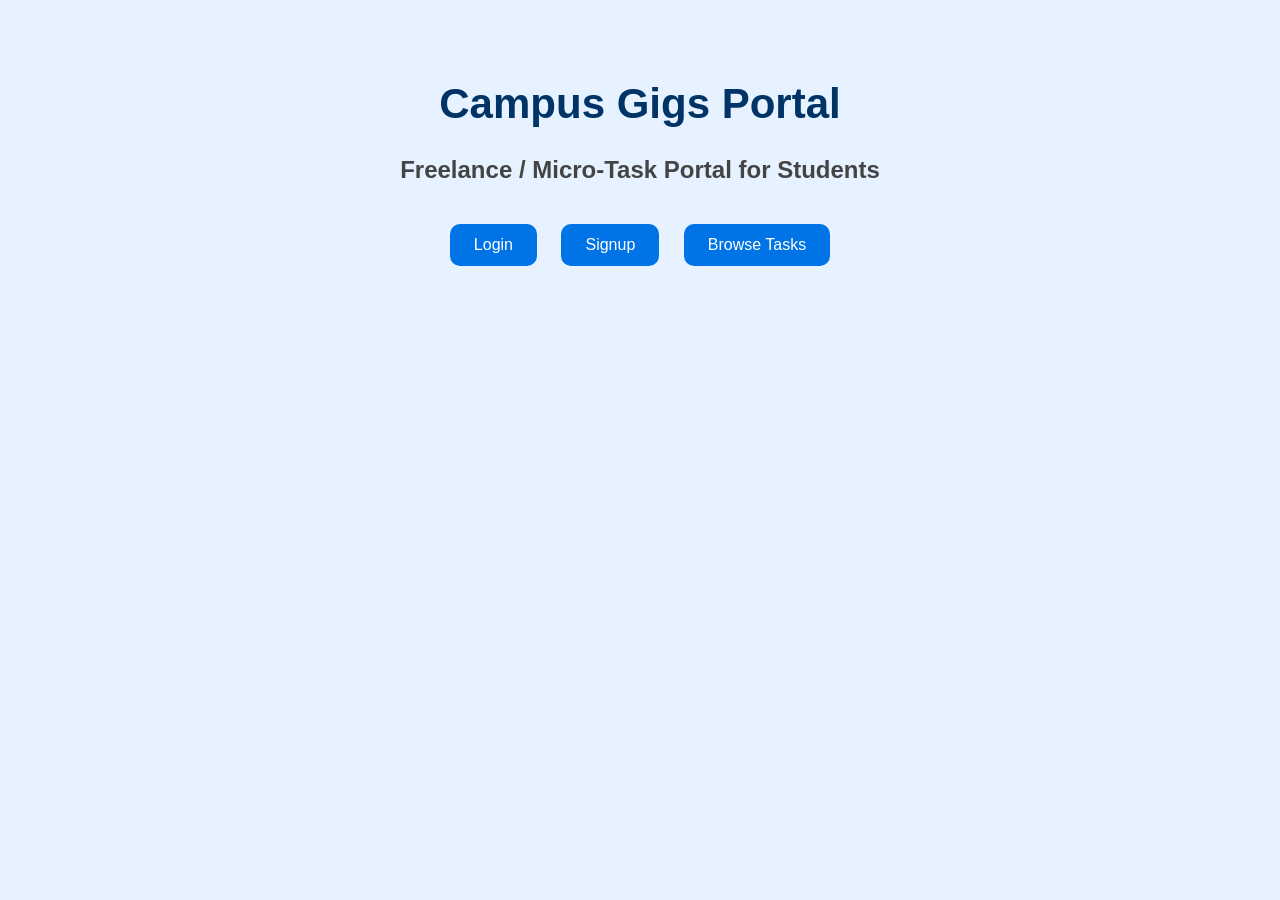
<file: index.html>
<!DOCTYPE html>
<html>
<head>
    <title>Campus Gigs Portal</title>
    <link rel="stylesheet" href="style.css">
</head>
<body>

    <h1>Campus Gigs Portal</h1>
    <h2>Freelance / Micro-Task Portal for Students</h2>

<a href="login.html"><button>Login</button></a>
<a href="signup.html"><button>Signup</button></a>
<a href="browse_tasks.html"><button>Browse Tasks</button></a>
    
</body>
</html>
</file>
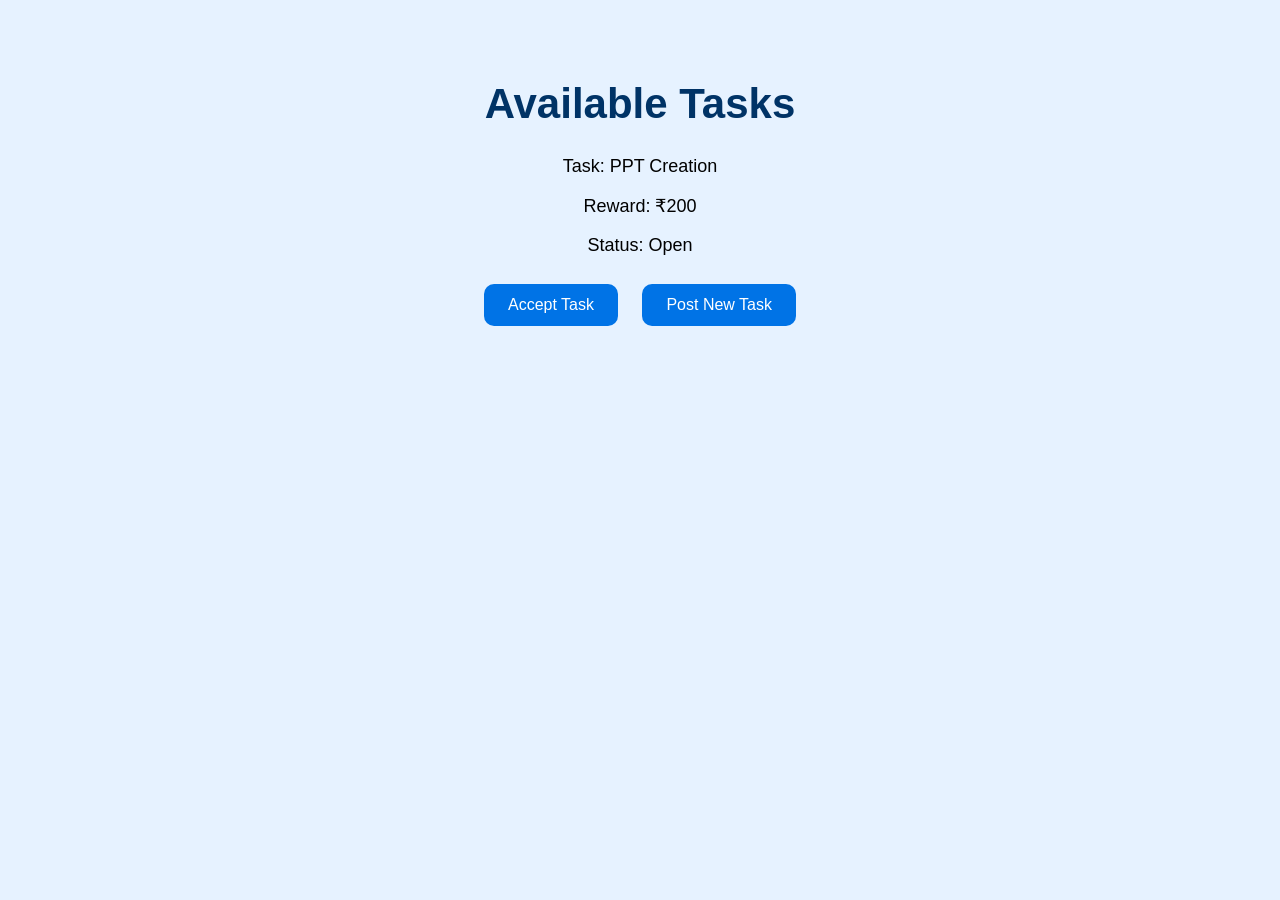
<file: browse_tasks.html>
<!DOCTYPE html>
<html>
<head>
    <title>Browse Tasks</title>
    <link rel="stylesheet" href="style.css">
</head>
<body>
    <h1>Available Tasks</h1>

    <p>Task: PPT Creation</p>
    <p>Reward: ₹200</p>
    <p>Status: Open</p>

    <button>Accept Task</button>
    <a href="post_task.html"><button>Post New Task</button></a>
</body>
</html>
</file>
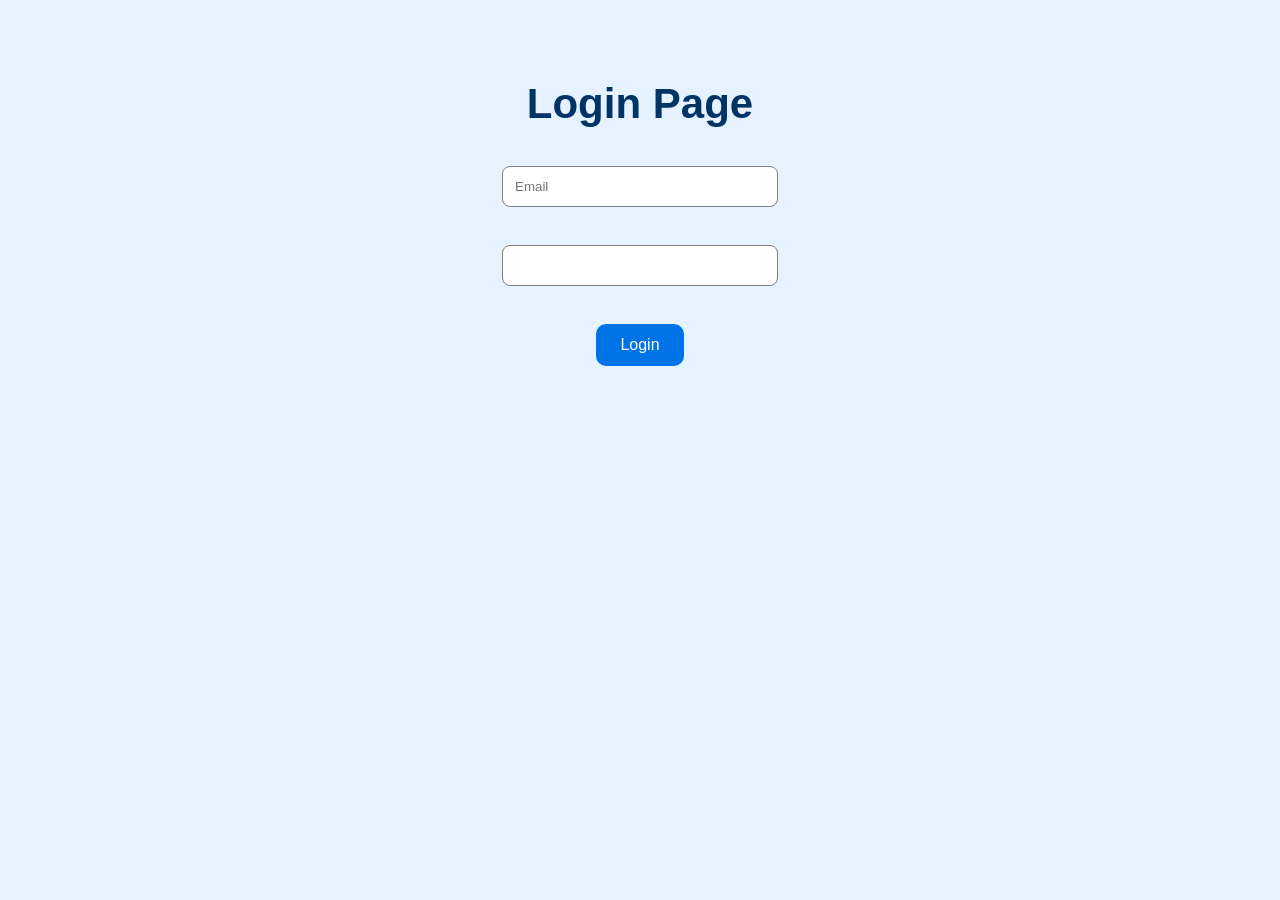
<file: login.html>
<!DOCTYPE html>
<html>
<head>
  <title>Login</title>
  <link rel="stylesheet" href="style.css">
</head>
  <body>
    <h1>Login Page</h1>
    <input type="text"
placeholder="Email"><br><br>
    <input type="password
placeholder="Password"><br><br>
    <button>Login</button>
</body>
</html>
</file>
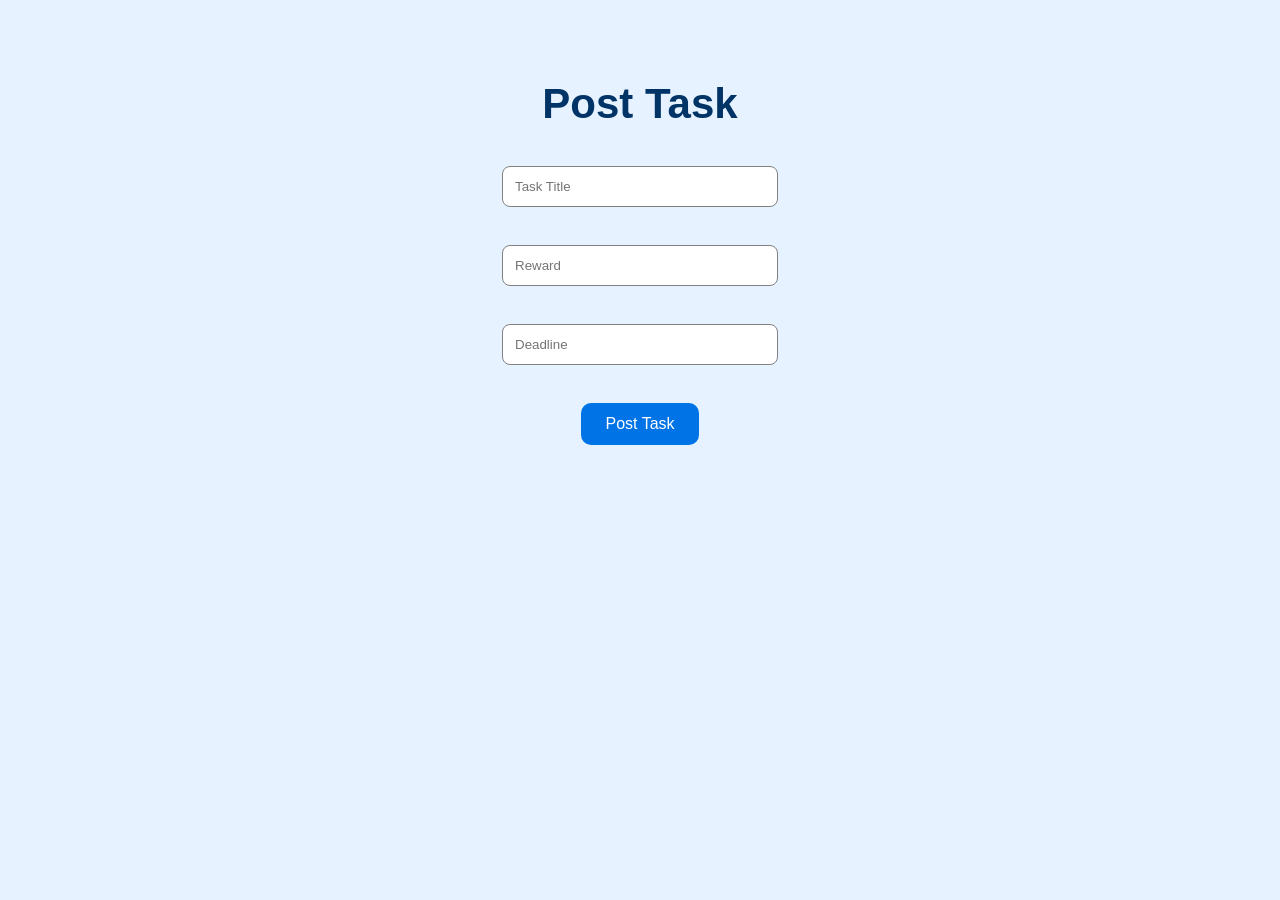
<file: post_task.html>
<!DOCTYPE html>
<html>
<head>
    <title>Post Task</title>
    <link rel="stylesheet" href="style.css">
</head>
<body>
    <h1>Post Task</h1>

    <input type="text" placeholder="Task Title"><br><br>
    <input type="text" placeholder="Reward"><br><br>
    <input type="text" placeholder="Deadline"><br><br>

    <button>Post Task</button>
</body>
</html>
</file>
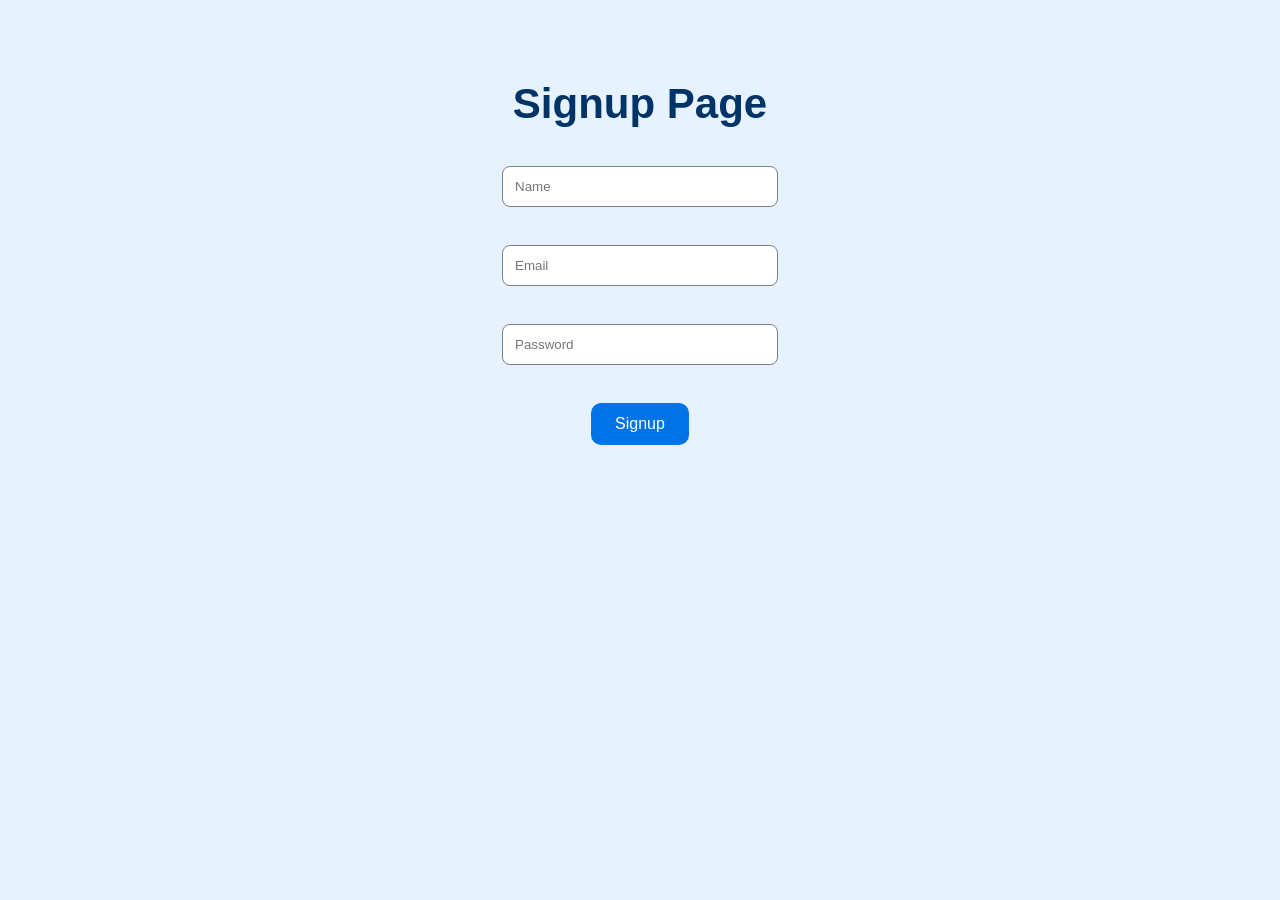
<file: signup.html>
<!DOCTYPE html>
<html>
<head>
    <title>Signup</title>
    <link rel="stylesheet" href="style.css">
</head>
<body>
    <h1>Signup Page</h1>
    <input type="text" placeholder="Name"><br><br>
    <input type="email" placeholder="Email"><br><br>
    <input type="password" placeholder="Password"><br><br>
    <button>Signup</button>
</body>
</html>
</file>
<file: style.css>
body {
    font-family: Arial, sans-serif;
    background-color: #e6f2ff;
    text-align: center;
    margin-top: 80px;
}

h1 {
    color: #003366;
    font-size: 42px;
}

h2 {
    color: #444;
    margin-bottom: 30px;
}

input {
    padding: 12px;
    width: 250px;
    margin: 10px;
    border-radius: 8px;
    border: 1px solid gray;
}

button {
    padding: 12px 24px;
    margin: 10px;
    font-size: 16px;
    border: none;
    border-radius: 10px;
    background-color: #0073e6;
    color: white;
    cursor: pointer;
}

button:hover {
    background-color: #0059b3;
}

p {
    font-size: 18px;
}
</file>
